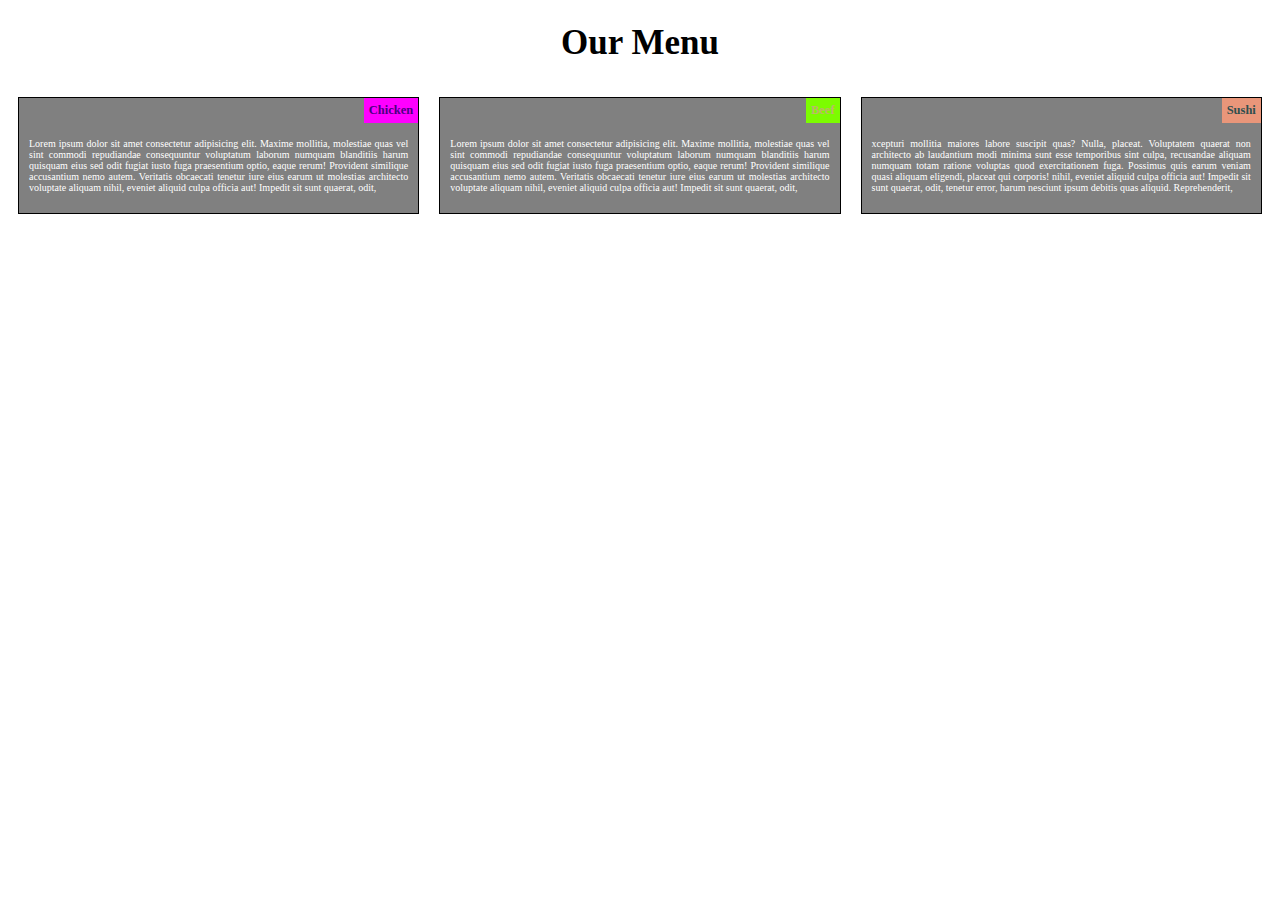
<file: module2-solution/index.html>
<!DOCTYPE html>
<html lang="en">
<head>
  <meta charset="UTF-8">
  <meta http-equiv="X-UA-Compatible" content="IE=edge">
  <meta name="viewport" content="width=device-width, initial-scale=1.0">
  <title>Assignment Solution for Module 2</title>
  <link rel="stylesheet" href="style.css">

</head>
<body>
  <header><h1>Our Menu</h1></header>

  <div class="row">
    <div class="col-large col-medium col-small">
      <div class="section">
        <span id='first'>Chicken</span>
       
      
      <p>
      Lorem ipsum dolor sit amet consectetur adipisicing elit. Maxime mollitia,
molestiae quas vel sint commodi repudiandae consequuntur voluptatum laborum
numquam blanditiis harum quisquam eius sed odit fugiat iusto fuga praesentium
optio, eaque rerum! Provident similique accusantium nemo autem. Veritatis
obcaecati tenetur iure eius earum ut molestias architecto voluptate aliquam
nihil, eveniet aliquid culpa officia aut! Impedit sit sunt quaerat, odit,

</p>

    </div>
    </div>
    <div class='col-large col-medium col-small'>
      <div class="section">
        <span id='second'>
          Beef

        </span>
      

      <p>
      Lorem ipsum dolor sit amet consectetur adipisicing elit. Maxime mollitia,
molestiae quas vel sint commodi repudiandae consequuntur voluptatum laborum
numquam blanditiis harum quisquam eius sed odit fugiat iusto fuga praesentium
optio, eaque rerum! Provident similique accusantium nemo autem. Veritatis
obcaecati tenetur iure eius earum ut molestias architecto voluptate aliquam
nihil, eveniet aliquid culpa officia aut! Impedit sit sunt quaerat, odit,



</p>

    </div>
    </div>
    <div class="col-large col-medium-E col-small">
      <div class="section">
        <span id='third'>
          Sushi

        </span>
      
      <p>
     xcepturi mollitia maiores labore 
suscipit quas? Nulla, placeat. Voluptatem quaerat non architecto ab laudantium
modi minima sunt esse temporibus sint culpa, recusandae aliquam numquam 
totam ratione voluptas quod exercitationem fuga. Possimus quis earum veniam 
quasi aliquam eligendi, placeat qui corporis! nihil, eveniet aliquid 
culpa officia aut! Impedit sit sunt quaerat, odit,
tenetur error, harum nesciunt ipsum debitis quas aliquid. Reprehenderit,
</p>

    </div>
  </div>
  </div>
  
</body>
</html>
</file>
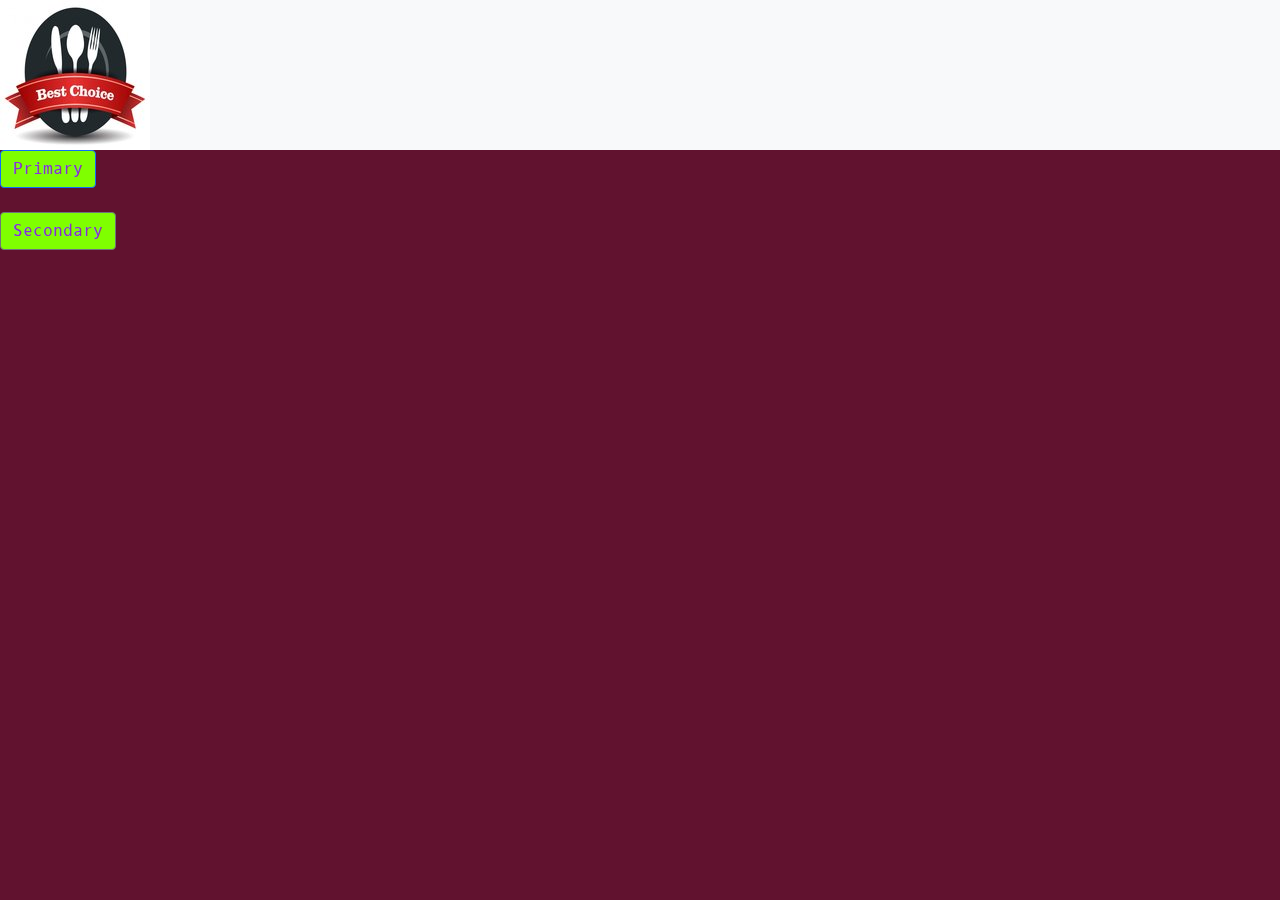
<file: ResturntProj/index.html>
<!DOCTYPE html>
<html lang="en">
<head>
    <meta charset="UTF-8">
    <meta http-equiv="X-UA-Compatible" content="IE=edge">
    <meta name="viewport" content="width=device-width, initial-scale=1.0">
    <!-- CSS only -->
<link rel="stylesheet" href="bootstrap-5.1.1-dist/css/bootstrap.min.css">
<link rel="stylesheet" href="style.css">
<link rel="preconnect" href="https://fonts.googleapis.com">
<link rel="preconnect" href="https://fonts.gstatic.com" crossorigin>


<link href="https://fonts.googleapis.com/css2?family=Oxygen+Mono&display=swap" rel="stylesheet">

    <title>Come On </title>

</head>
<body>
    <header>
        <nav id ="header-nav" class="navbar navbar-light bg-light">
            <div class='container'>
                <div class = 'navbar-header'>
                    <a href = "index.html" class = 'pull-left visible-md visible-lg'>
                        <div class='logo-image' alt='Logo image'></div>
                    </a>
                </div>
            </div>

        </nav>
    </header>
    <button type="button" class="btn btn-primary">Primary</button>
    <div></div><br>
<button type="button" id="edit" class="btn btn-secondary">Secondary</button>
    
<!-- JavaScript Bundle with Popper -->
<script src="bootstrap-5.1.1-dist/js/bootstrap.min.js"></script>
</body>
</html>
</file>
<file: module2-solution/style.css>
*{
    box-sizing: border-box;
}

header{
    font-family: "Times New Roman", Times, serif;
    text-align: center;
    font-size: 17.5px;
    

}

.section{
    position: relative;
    border: black solid 1px;
    color:white;
    text-align: justify;
    padding-top: 20px;
    background-color: gray;
    margin: 10px;
    text-align: justify;
    
}

span{
    

    float: right;
    top:0;
    right: 0;
    font-weight: bold;
    text-align: center;
    margin-bottom: 20px;
    padding: 5px;
    font-size:12.5px ;
    
    text-align: center;
    position:absolute;
    

}
p{
    padding: 10px;
    font-size:10px ;
}
#first{
    background-color:magenta;
    color :indigo;
    

}
#second{
    background-color: lawngreen;
    color:darkkhaki;
}
#third{
    background-color: darksalmon;
    
    color: darkslategray;
}
.row{
    
    width :100%;
    


}
@media (min-width: 992px) {
    .col-large{
        width: 33.33%;
        float :left;
    
    }
    
}

@media (min-width:768px) and (max-width:991px) {
    .col-medium{
        width: 50%;
        float: left;
    }
    .col-medium-E{
        width :100%;
        float: left;
    }
}
@media (max-width: 767px ) {
    .col-small{
        width:100;

    }
    
}
</file>
<file: ResturntProj/style.css>
body{
    color:azure;
    font-size: 16px;
    font-family: 'Oxygen Mono', monospace;
    background-color: #61122f;
}

#header-nav{
    background-color: #f6b319;
    border-radius: 0;
    border: 0;
    position: relative;
    height: 150px;
    overflow: hidden;
}

.logo-image{
    background: url(image/logo.jpg) no-repeat;
    width :150px;
    height : 150px;
    
    position: absolute;
    float:left;

    top:0;
    left :0;
    overflow: hidden;
    
    

}
.btn-primary{
    color:blueviolet;
    background-color: chartreuse;
}
#edit{
    color:blueviolet;
    background-color: chartreuse;
}
</file>
